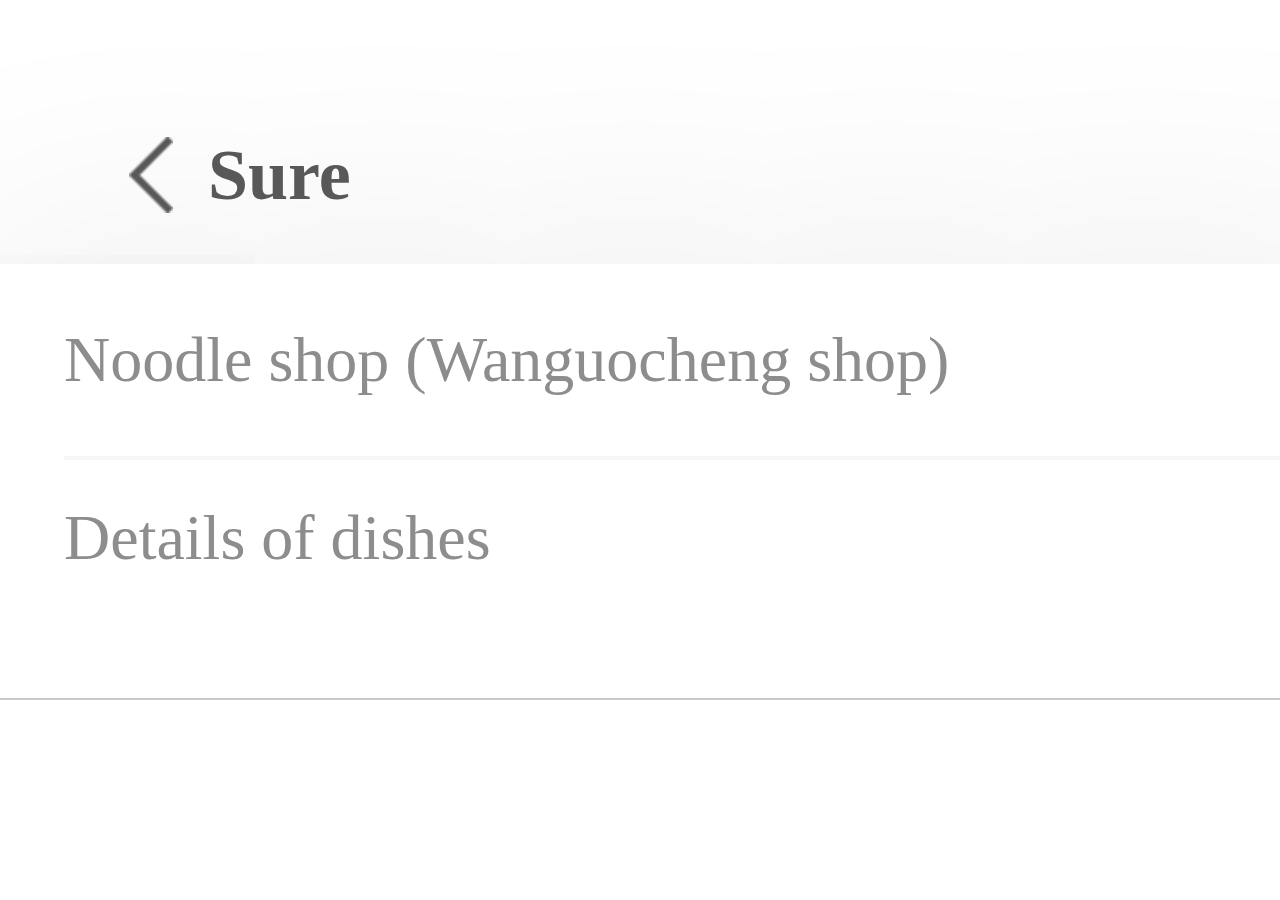
<file: html/car.html>
<!DOCTYPE html>
<html lang="en">
<head>
    <meta charset="UTF-8">
    <title>Title</title>
    <link rel="stylesheet" href="../css/car.css">
    <script src="../tool/js/jquery.min.js" language="JavaScript"></script>
    <script src="../tool/js/language.js" ></script>
    <script src="../tool/js/jquery.i18n.properties-min.js"></script>
    <script src="../tool/js/rem.js"></script>
    <script src="../tool/js/test.js"></script>
</head>
<body>
<div class="top">
    <div class='title'>
        <div class="iconfont icon-jiantou" onclick='toCategory()'></div>
        <span class="i18n" name="Confirmation of order">确认订单</span>
    </div>
</div>

<div class="center">
    <div class="name i18n" name="shop">面馆（万国城店）</div>
    <!--<div class='mode'>-->
        <!--<span class="i18n" name="Dining mode">就餐方式</span>-->
        <!--<div class='mode-point'>-->
            <!--<div class='checkbox' onclick="checkedBox('1')">-->
                <!--<div class="checkbox-small  active1"></div>-->
            <!--</div> <span class="i18n" name="tang food">食堂</span>-->
            <!--<div class='checkbox' onclick="checkedBox('2')">-->
                <!--<div class="checkbox-small active2" ></div>-->
            <!--</div> <span class="i18n" name="take-out food">外卖</span>-->
        <!--</div>-->
    <!--</div>-->
    <div class='details'>
        <div class="details-name i18n" name="Details of dishes">菜品详情</div>

    </div>

    <a class='remarks' href="remark.html" style="text-decoration: none;">

    </a>

</div>
<div class="bottom">
</div>
</body>
<script src="../tool/js/car.js"></script>
</html>
</file>
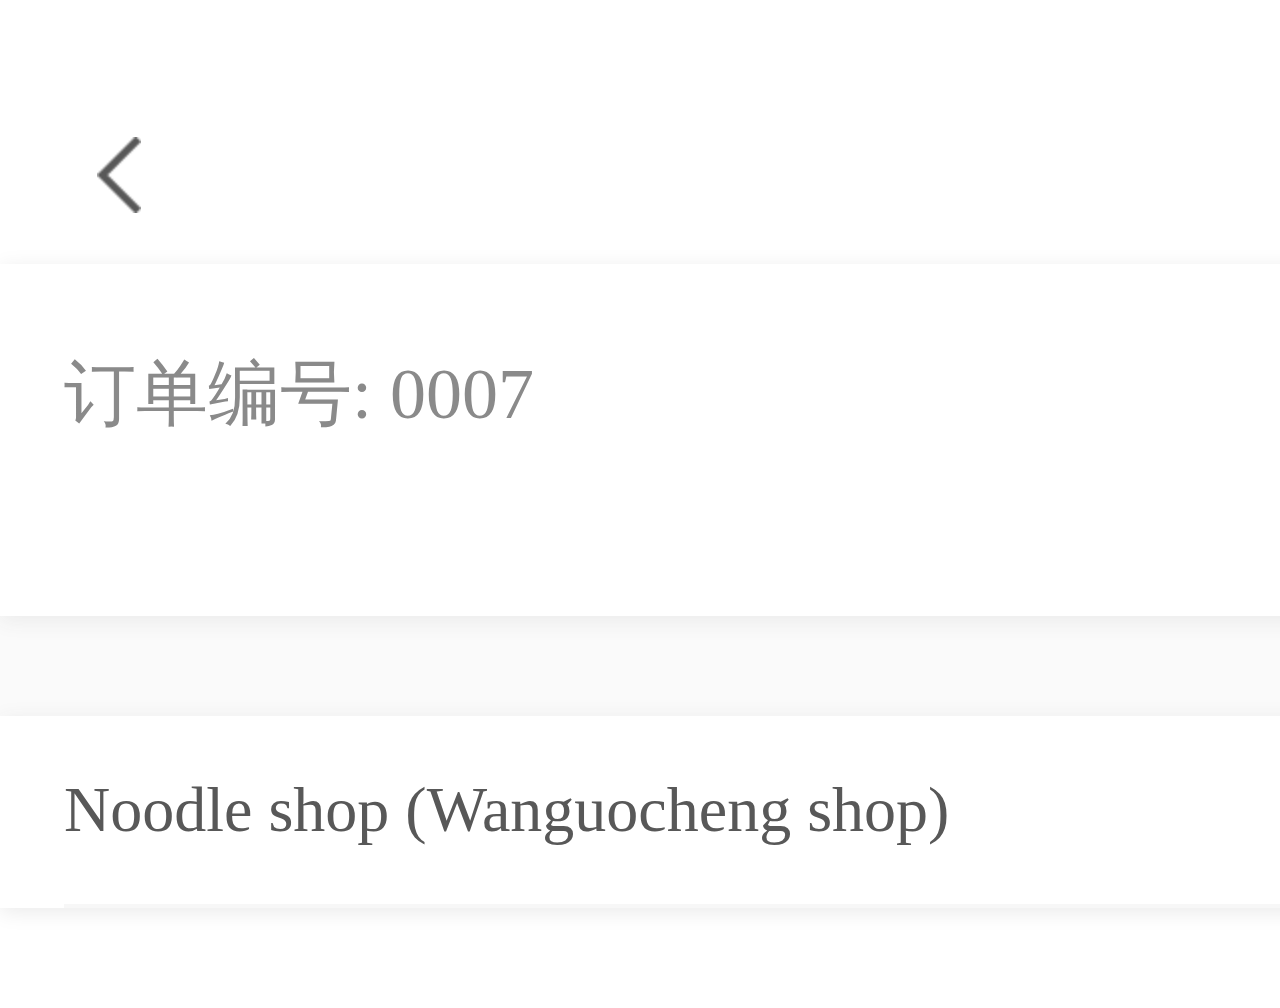
<file: html/information.html>
<!DOCTYPE html>
<html lang="en">
<head>
    <meta charset="UTF-8">
    <title>Title</title>
    <link rel="stylesheet" href="../css/information.css">
    <script src="../tool/js/jquery.min.js" language="JavaScript"></script>
    <script src="../tool/js/language.js" ></script>
    <script src="../tool/js/jquery.i18n.properties-min.js"></script>
    <script src="../tool/js/rem.js"></script>
    <script src="../tool/js/test.js"></script>
</head>
<body>
<div class="top">
    <div class='title'>
        <div class="iconfont icon-jiantou" onclick="toCategory()"></div>
    </div>
</div>
<div class='body'>
        <div class='payshow' style="display: none">
            <div class='icon'>
                <div class='iconfont icon-right-1'></div>
                <div>支付成功</div>
            </div>
            <div class='word'>商家可在畅支付App中查看此订单</div>
        </div>
        <div class='payshow fail' style="display: none">
            <div class='icons'>
                <div class='iconfont icon-guanbi'></div>
                <div>支付失败</div>
            </div>
        </div>
    <div class='payshow' >

    </div>
    <div class='boxorder'>

    </div>
    <div class='consumption'>

    </div>
</div>
</body>
<script src="../tool/js/information.js"></script>
</html>
</file>
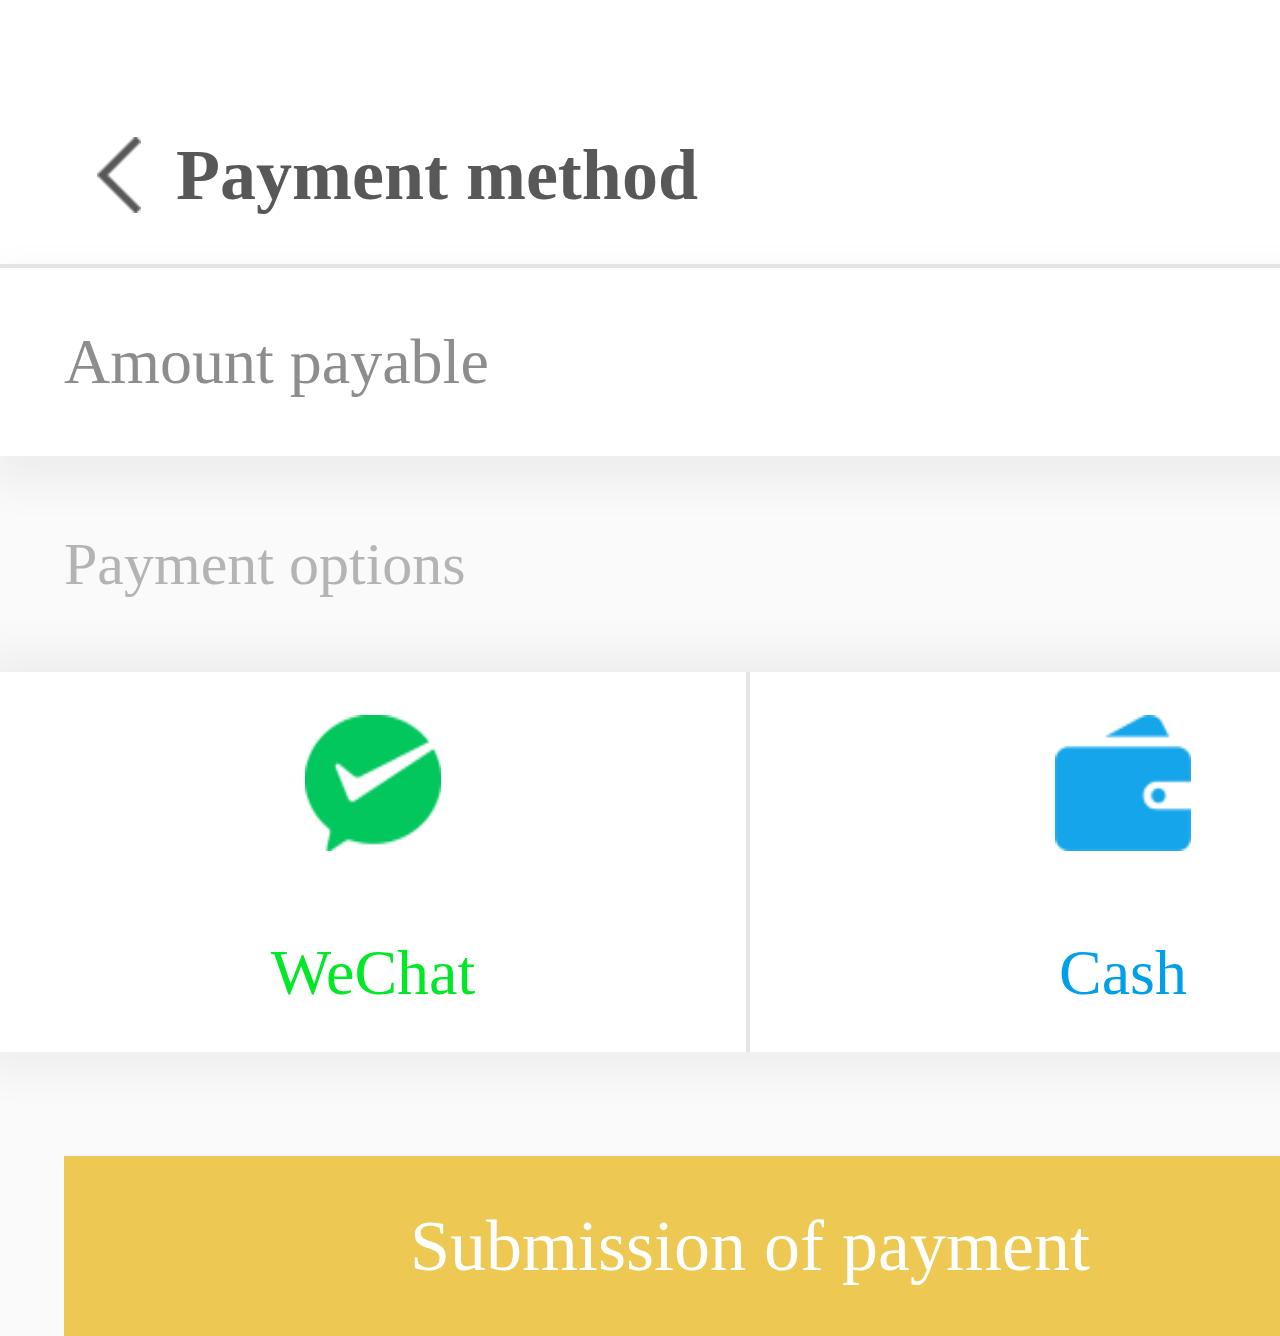
<file: html/payment.html>
<!DOCTYPE html>
<html lang="en">
<head>
    <meta charset="UTF-8">
    <title>Title</title>
    <link rel="stylesheet" href="../css/payment.css">
    <script src="../tool/js/jquery.min.js" language="JavaScript"></script>
    <script src="../tool/js/language.js"></script>
    <script src="../tool/js/jquery.i18n.properties-min.js"></script>
    <script src="../tool/js/rem.js"></script>
    <script src="../tool/js/test.js"></script>
</head>
<body>
<div class="top">
    <div class='title'>
        <div class="iconfont icon-jiantou" onclick='toBackCar()'></div>
        <div class="i18n" name="Payment method">支付方式</div>
    </div>
</div>
<div class='body'>
    <div class='paymentnumber'>
        <div class='box i18n' name="Amount payable">应付金额</div>
        <div class='box' id="allCount"> <span class="i18n" name="Symbol"></span>

        </div>
    </div>
    <div class='paytitle i18n' name="Payment options">支付方式选择</div>
    <div class="paycategory">
        <div class="payleft " onclick='activeClick(1)'>
            <div class='imageWeixin'></div>
            <div class='iconfont icon-duigou active1 active'></div>
            <div class='payname i18n' name="WeChat">微信</div>
        </div>
        <div class="payright " onclick='activeClick(2)'>
            <div class='imageXianjin'></div>
            <div class='iconfont icon-duigou active2 active'></div>
            <div class='payname i18n' name="cash">现金</div>

        </div>
    </div>
    <div class="button i18n" name="Submission of payment" onclick="payOrder()">提交支付</div>

</body>
<script src="../tool/js/payment.js"></script>
</html>
</file>
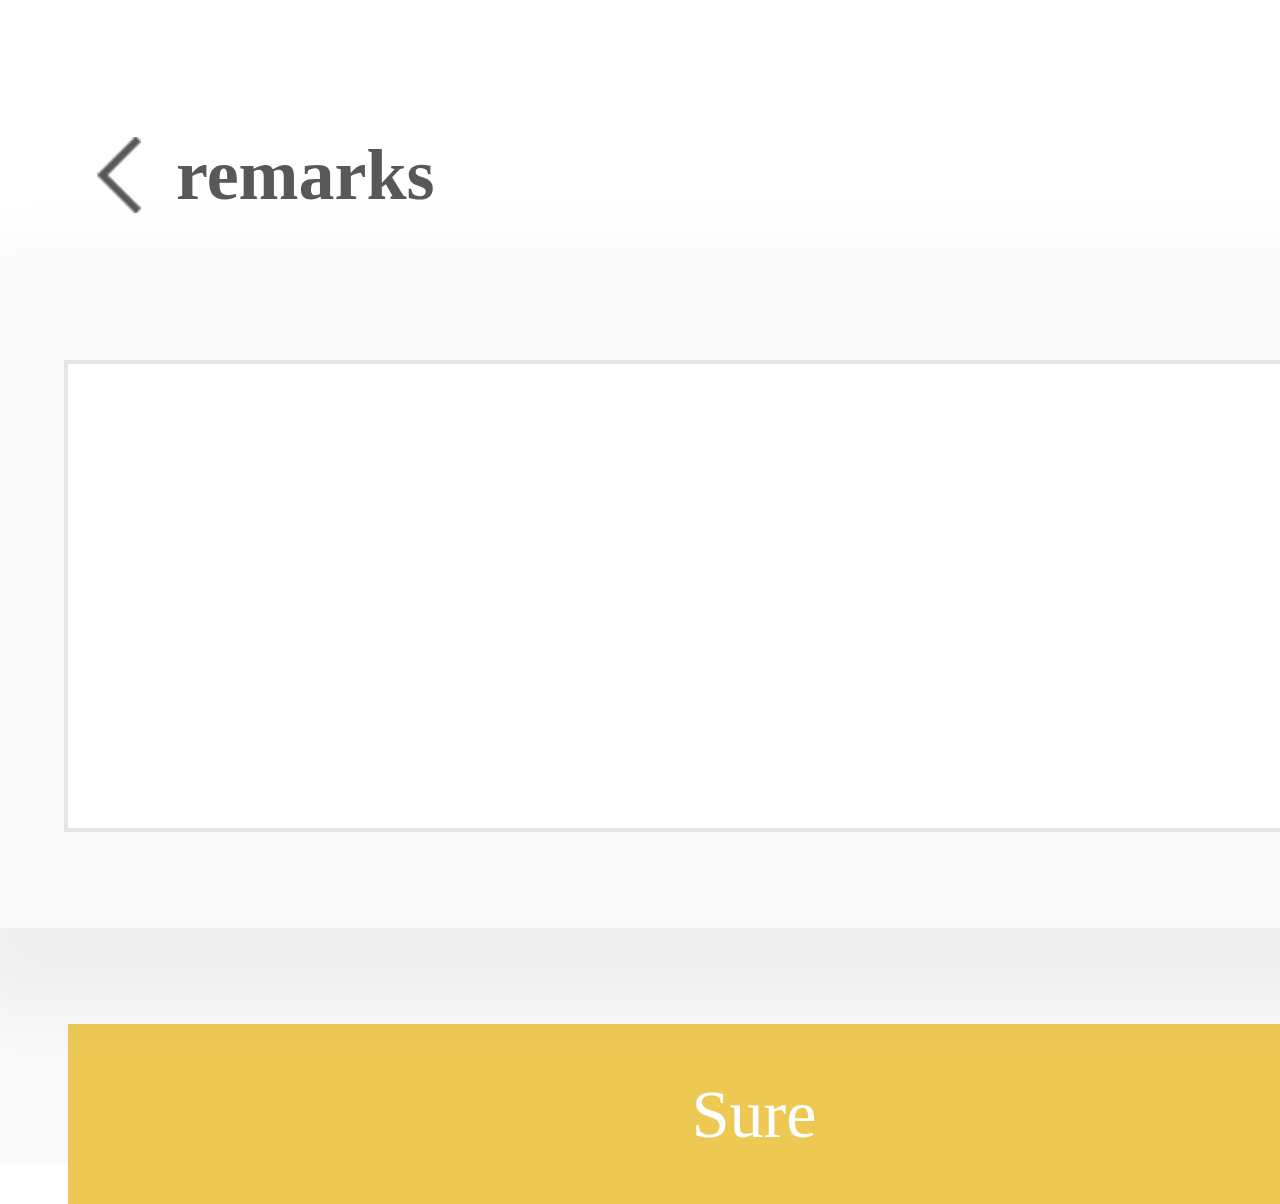
<file: html/remark.html>
<!DOCTYPE html>
<html lang="en">
<head>
    <meta charset="UTF-8">
    <title>Title</title>
    <link rel="stylesheet" href="../css/remark.css">
    <script src="../tool/js/jquery.min.js" language="JavaScript"></script>
    <script src="../tool/js/language.js" ></script>
    <script src="../tool/js/jquery.i18n.properties-min.js"></script>
    <script src="../tool/js/rem.js"></script>
    <script src="../tool/js/test.js"></script>
</head>
<body>
<div class="top">
    <div class='title'>
        <div class="iconfont icon-jiantou" onclick='toCar()'></div> <span class='i18n' name="remarks">备注</span>
    </div>
</div>
<div class='body'>
    <div class='content'>
    <textarea class="box i18-input" selectattr="placeholder" selectname="Please enter your other requirements" id="input"  onchange="remarkwords()"  maxlength='50'>
    </textarea>
    </div>
    <div class='button i18n' name="sure" onclick='information()'>确定</div>
</div>
</body>
<script src="../tool/js/remark.js"></script>
</html>
</file>
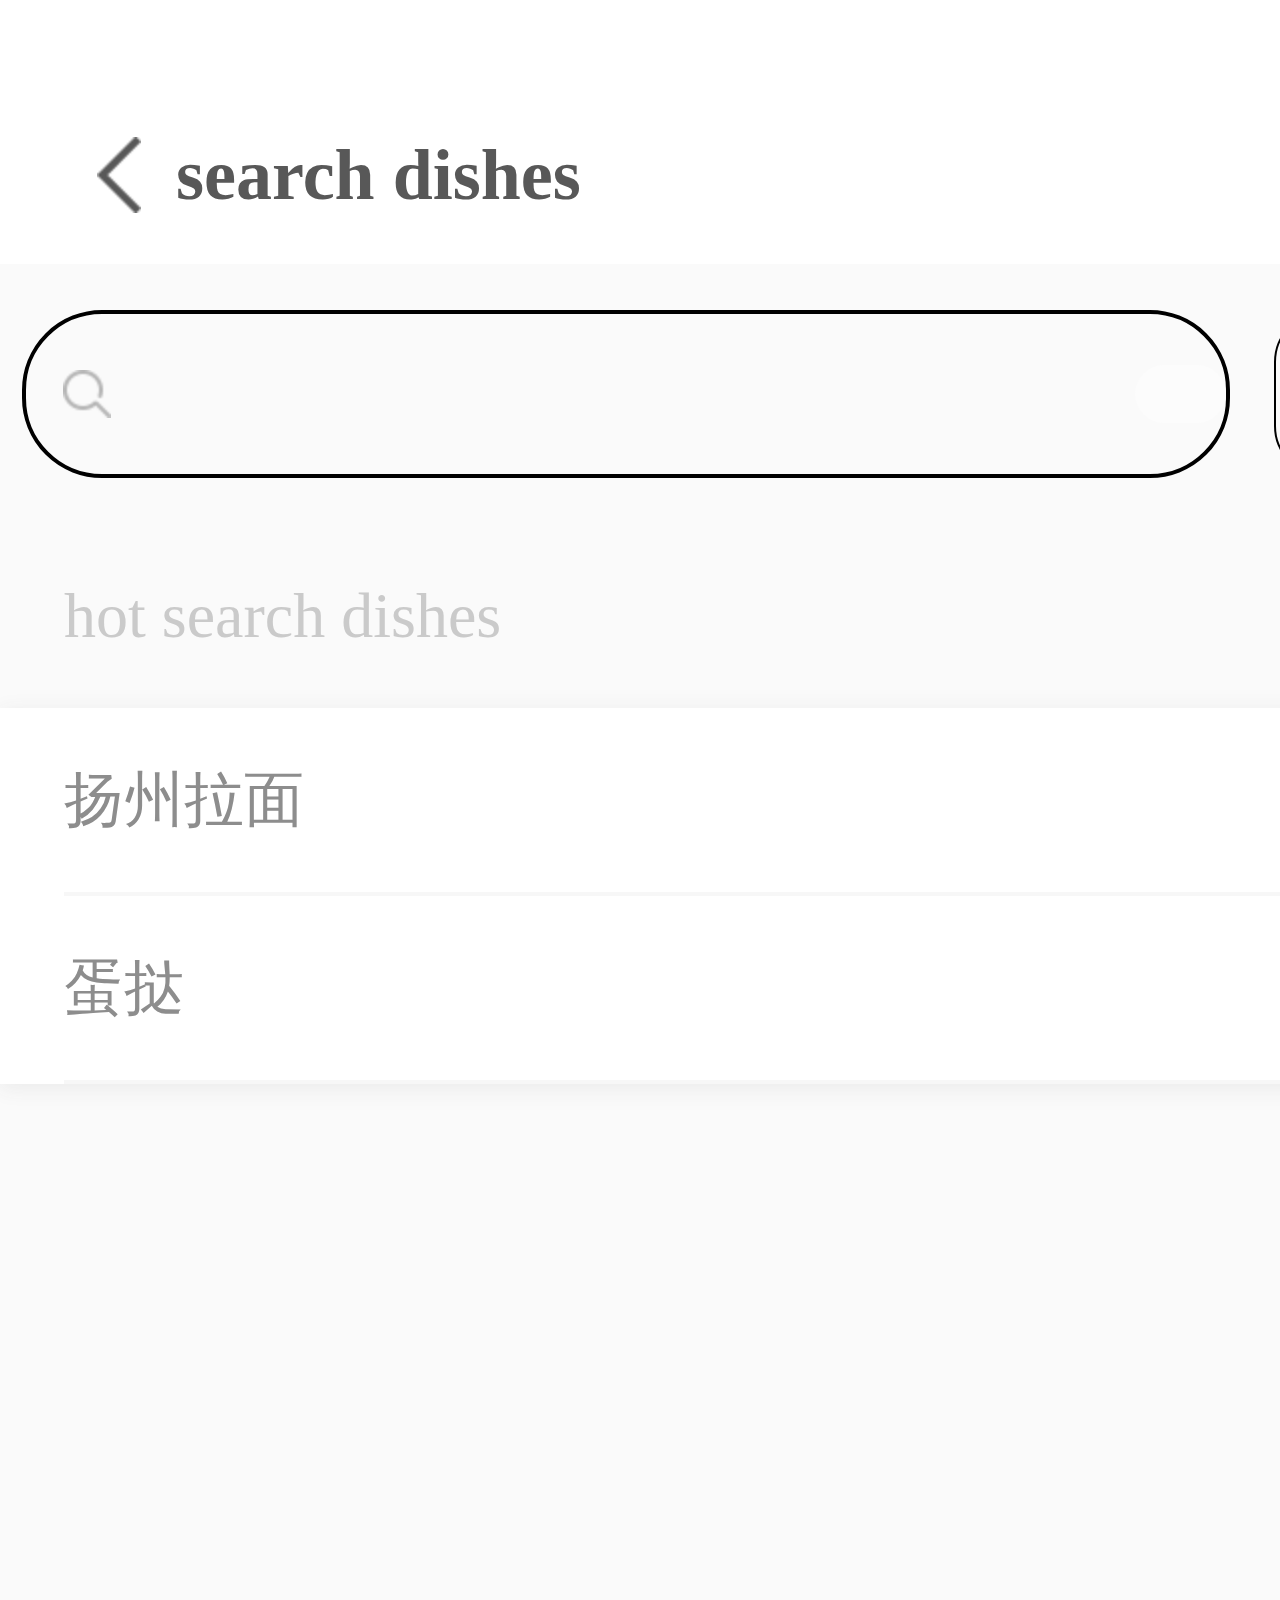
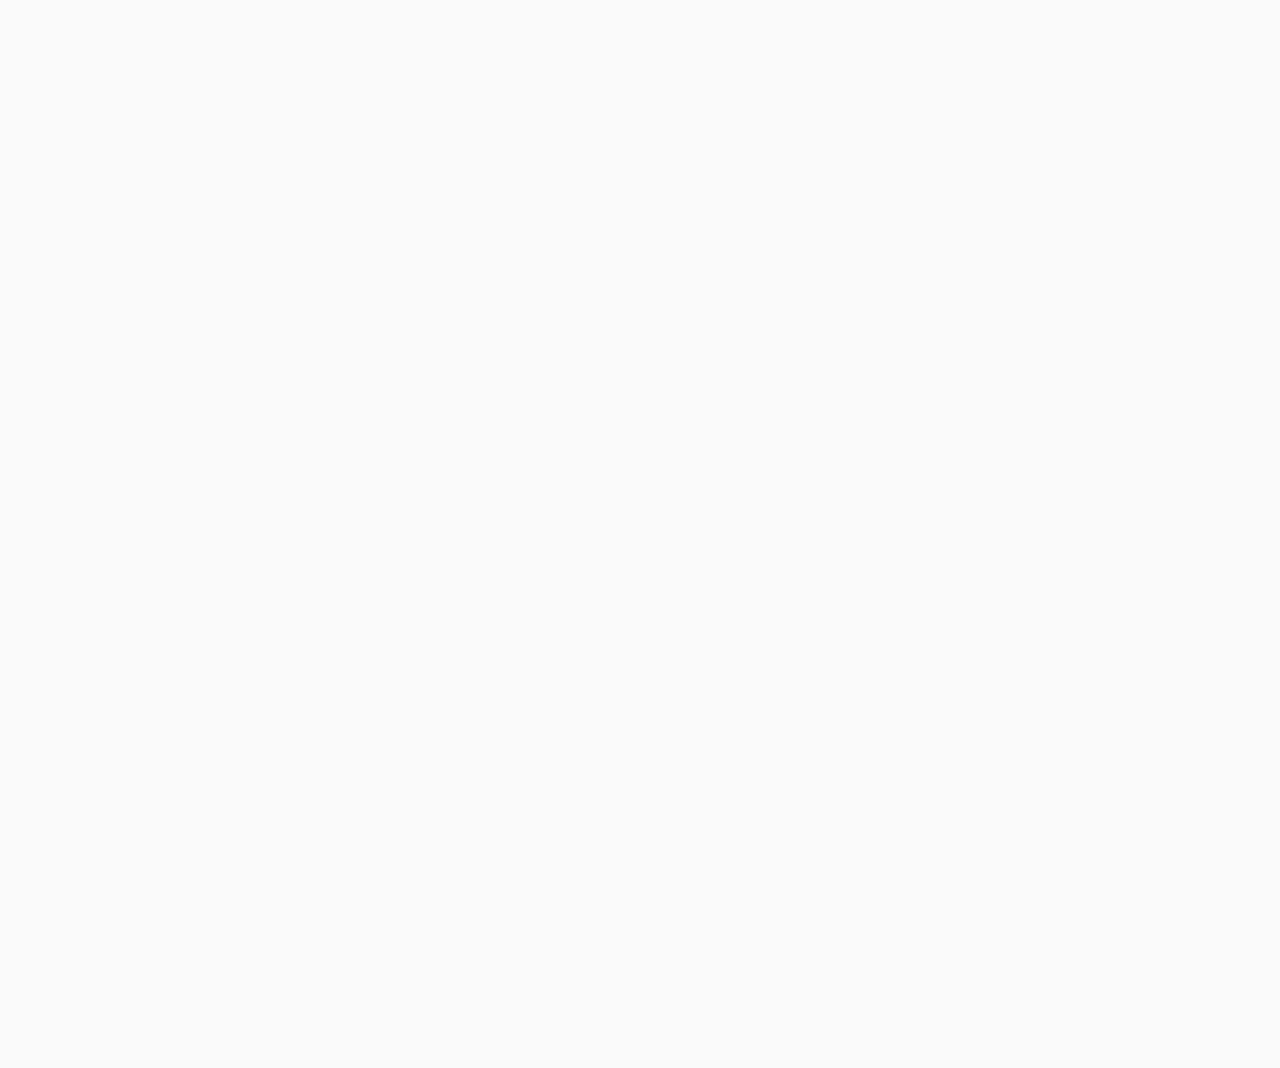
<file: html/search.html>
<!DOCTYPE html>
<html lang="en">
<head>
    <meta charset="UTF-8">
    <title>Title</title>
    <link rel="stylesheet" href="../css/search.css">
    <script src="../tool/js/jquery.min.js" language="JavaScript"></script>
    <script src="../tool/js/language.js" ></script>
    <script src="../tool/js/jquery.i18n.properties-min.js"></script>
    <script src="../tool/js/rem.js"></script>
    <script src="../tool/js/test.js"></script>
</head>
<body>
<div class="top">
    <div class='title'>
        <div class="iconfont icon-jiantou" onclick='toCategory()'></div> <span class="i18n" name="search dishes">菜品搜索</span>
    </div>
</div>
<div class="body">
    <div class='search'>
        <div class='box'>
            <div class='iconfont icon-sousuo'></div>
            <input type="text" class='input' onchange="searchwords()" >
            <div class='iconfont icon-guanbi' style="background: #FCFCFC;"></div>
        </div>
        <div class="button i18n" name="search" onclick='searchAll()'>搜索</div>
    </div>
    
    <div class='heat  i18n' name="hot search dishes">热搜菜品推荐
    </div>
    <div class='list'>
        <div class="li">扬州拉面</div>
        <div class="li">蛋挞</div>
    </div>
    <div class="noresult" style="display: none">
        <div class='noresult-image'></div>
        <div class='inforam i18n' name="No dishes were found" >没有找到你要的菜品</div>
    </div>
</div>
</body>
<script src="../tool/js/search.js"></script>
</html>
</file>
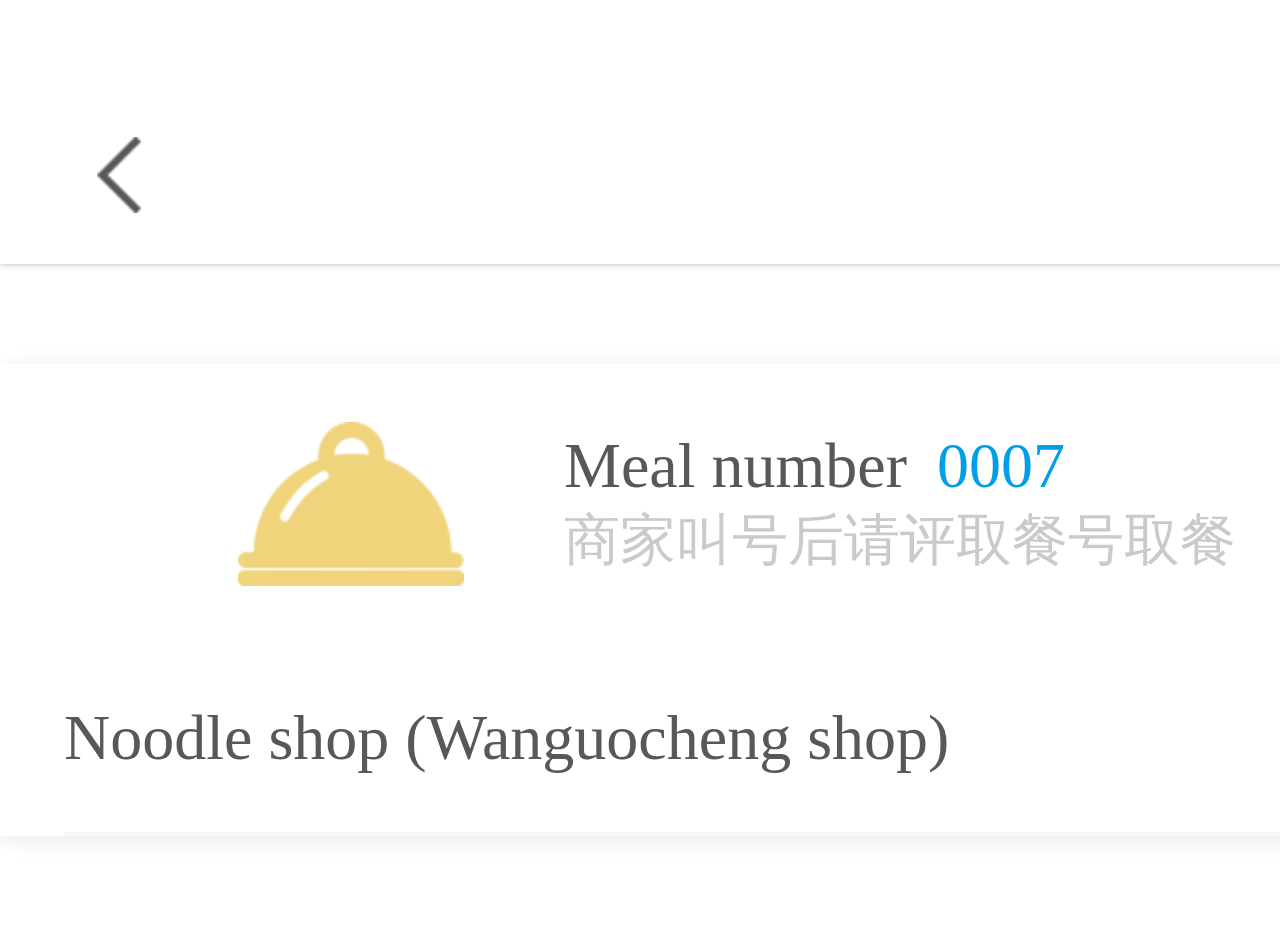
<file: html/underLine.html>
<!DOCTYPE html>
<html lang="en">
<head>
    <meta charset="UTF-8">
    <title>Title</title>
    <link rel="stylesheet" href="../css/underLine.css">
    <script src="../tool/js/jquery.min.js" language="JavaScript"></script>
    <script src="../tool/js/language.js" ></script>
    <script src="../tool/js/jquery.i18n.properties-min.js"></script>
    <script src="../tool/js/rem.js"></script>
    <script src="../tool/js/test.js"></script>
</head>
<body>
<div class="top">
    <div class='title'>
        <div class="iconfont icon-jiantou" onclick="toCategory()"></div>
    </div>
</div>
<div class='body'>
    <div class='boxorder'>

    </div>
    <div class='consumption'>

    </div>
</div>
</body>
<script src="../tool/js/underLine.js"></script>
</html>
</file>
<file: css/car.css>
*{
    margin: 0;
    padding: 0;
    list-style: none;
}
.top {
    width: 0;
    height: 2.64rem;
    background:rgba(255,255,255,1);
    box-shadow:0 0 0.06rem 0 rgba(0, 0, 0, 0.3);
}
.icon-jiantou{
    color: #585858;
    width: 0.44rem;
    height: 0.76rem;
    padding-left: 0.7rem;
    background:  url("../img/back.png") no-repeat center center;
    background-size:0.44rem 0.76rem;
}
.title{
    display: flex;
    align-items: center;
    width:9rem;
    height:0.7rem;
    font-size:0.72rem;
    font-family:PingFang-SC-Bold;
    font-weight:bold;
    color:rgba(88,88,88,1);
    padding-left:0.62rem;
    padding-top: 1.4rem;
}

.center {
    box-shadow: 0 0.4rem 8.16rem 0.4rem rgba(0, 0, 0, 0.1);
    width: 15rem;
    padding-left: 0.64rem;
    background: #fff;
}

.name {
    width: 13.72rem;
    height: 1.92rem;
    border-bottom: 0.04rem solid #f7f7f7;
    line-height: 1.92rem;
    font-family: PingFang-SC-Medium;
    font-size: 0.64rem;
    color: #8d8d8d;
}

.mode {
    width: 13.72rem;
    height: 1.88rem;
    display: flex;
    justify-content: space-between;
    line-height: 1.88rem;
    font-family: PingFang-SC-Medium;
    font-size: 0.6rem;
    color: #8d8d8d;
    border-bottom: 0.04rem solid #f7f7f7;
}

.mode-point {
    width: 7.96rem;
    display: flex;
    align-items: center;
    justify-content: space-between;
}

.checkbox {
    width: 0.48rem;
    height: 0.48rem;
    border-radius: 50%;
    border: 0.04rem solid#edc954;
    display: flex;
    align-items: center;
    justify-content: center;
}

.checkbox-small.active {
    width: 0.24rem;
    height: 0.24rem;
    border-radius: 50%;
    background: #edc954;
}

.details {
    width: 13.72rem;
}

.details-name {
    height: 1.56rem;
    font-family: PingFang-SC-Medium;
    font-size: 0.64rem;
    line-height: 1.56rem;
    color: #8d8d8d;
}

.box {
    box-sizing: border-box;
    display: flex;
    justify-content: space-between;
    padding-top: 0.68rem;
    height: 3.28rem;
    width: 13.72rem;
    border-bottom: 0.04rem solid #f7f7f7;
}

.image {
    width: 2rem;
    height: 1.96rem;
}

.image img {
    width: 100%;
    height: 100%;
}

.words {
    width: 10.6rem;
    height: 0.96rem;
    display: flex;
    align-items: left;
    flex-direction: column;
    justify-content: space-between;
}

.span {
    margin-left: 0.6rem;
    font-size: 0.6rem;
    font-family: PingFang-SC-Medium;
    color: #585858;
}

.num {
    display: flex;
    align-items: center;
    width: 0.56rem;
    font-family: PingFang-SC-Medium;
    font-size: 0.28rem;
    color: #cacaca;
    margin-top: 0.88rem;
    margin-left: 0.68rem;
}

.count {
    font-family: SanFranciscoDisplay-Regular;
    font-size: 0.44rem;
    color: #cacaca;
    margin-left: 0.12rem;
}

.price {
    width: 1.14rem;
    height: 1.96rem;
    font-family: PingFang-SC-Medium;
    font-size: 0.5rem;
    color: #8d8d8d;
    display: flex;
    align-items: center;
    justify-content: center;
}

.price-num {
    font-size: 0.6rem;
}

.remarks {
    width: 13.72rem;
    min-height: 1.88rem;
    display: flex;
    align-items: center;
    justify-content: space-between;
}

.remarks-left {
    width: 6.68rem;
    display: flex;
    align-items: center;
    font-family: PingFang-SC-Medium;
    font-size: 0.64rem;
    color: #8d8d8d;
}

.remarks-right {
    font-size: 0.48rem;
    font-family: PingFang-SC-Medium;
    font-weight: 500;
    color: rgba(141, 141, 141, 1);
}

.input {
    width: 6rem;
}

.iconfont {
    font-size: 0.46rem;
    color: #c9c9c9;
    margin-left: 0.32rem;
}

.bottom {
    position: fixed;
    left: 0;
    bottom: 0;
    width: 100%;
    height: 2rem;
    background: #ffffff;
    display: flex;
    justify-content: space-between;
    border-top:0.02rem solid #c9c9c9 ;
}

.bottomleft {
    display: flex;
    align-items: center;
}

.bottom-span {
    padding-left: 0.64rem;
    font-size: 0.6rem;
    color: #585858;
}

.bottom-money {
    padding-left: 0.36rem;
    font-family: PingFang-SC-Bold;
    font-weight: Bold;
    color: #ff3e4d;
    font-size: 0.6rem;
}

.bottom-num {
    padding-left: 0.2rem;
    font-family: PingFang-SC-Bold;
    font-weight: Bold;
    color: #ff3e4d;
    font-size: 0.78rem;
}

.bottom-notes {
    font-family: PingFang-SC-Medium;
    font-size: 0.44rem;
    color: #cacaca;
}

.button {
    width: 4.04rem;
    height: 2rem;
    text-align: center;
    line-height: 2rem;
    background: #edc954;
    font-size: 0.72rem;
    color: #fff;
}
</file>
<file: css/information.css>
*{
    margin: 0;
    padding: 0;
    list-style: none;
}
.body{
    width: 15rem;
    background: #fafafa;
}

.top {
    width: 15rem;
    height: 2.64rem;
    background:rgba(255,255,255,1);
    box-shadow:0 0 0.06rem 0 rgba(0, 0, 0, 0.3);
}
.icon-jiantou{
    color: #585858;
    width: 0.44rem;
    height: 0.76rem;
    padding-left: 0.7rem;
    background:  url("../img/back.png") no-repeat center center;
    background-size:0.44rem 0.76rem;
}
.title{
    display: flex;
    align-items: center;
    width:9rem;
    height:0.7rem;
    font-size:0.72rem;
    font-family:PingFang-SC-Bold;
    font-weight:bold;
    color:rgba(88,88,88,1);
    padding-left:0.62rem;
    padding-top: 1.4rem;
}
.payshow.show{
    width: 15rem;
    height: 2.64rem;
    display: flex;
    align-items: center;
    background: #FFFFFF;
    padding: 0 0.64rem;
    box-sizing: border-box;
    box-shadow: 0  0.04rem 0.2rem #EAEAEA;
}
.icons{
    font-family: PingFang-SC-Bold;
    font-size: 0.72rem;
    color: #8A8A8A;
    line-height: 1rem;
    display: flex;
    align-items: center;
}
.icon-guanbi{
    width: 1rem;
    height: 1rem;
    margin-right:1rem;
    background: url("../img/quxiao.png") no-repeat center center;
    background-size: 1rem 1rem;
}
.payshow{
    width: 15rem;
    height: 3.52rem;
    background: #FFFFFF;
    padding: 0 0.64rem;
    box-sizing: border-box;
    box-shadow: 0  0.04rem 0.2rem #EAEAEA;
}
.payshow.fail{
    width: 100%;
    height: 2.64rem;
    background: #FFFFFF;
    padding: 0 0.64rem;
    display: flex;
    align-items: center;
    box-sizing: border-box;
    box-shadow: 0  0.04rem 0.2rem #EAEAEA;
}
.icon{
    padding-top:0.8rem;
    font-family: PingFang-SC-Bold;
    font-size: 0.72rem;
    color: #8A8A8A;
    line-height: 1rem;
    display: flex;
    align-items: center;
}
.icon-right-1{
    width: 1rem;
    height: 1rem;
    margin-right:1rem;
    background: url("../img/quxiao.png") no-repeat center center;
    background-size: 1rem 1rem;
}
.word{
    width: 100%;
    padding-left: 2rem;
    font-size: 0.56rem;
    color: #CACACA;
}


/* 支付信息 */
.boxorder{
    margin-top: 1rem;
    width: 100%;
    background: #FFFFFF;
    box-shadow: 0  0.04rem 0.2rem #EAEAEA;
    padding:0 0.64rem;
    box-sizing: border-box;
}
.shopname{
    width: 100%;
    height: 1.88rem;
    font-size: 0.64rem;
    line-height: 1.88rem;
    color:#585858;
    border-bottom:0.04rem solid #F7F7F7;
}
.orderinformation{
    width: 100%;
    height: 1.44rem;
    font-size: 0.6rem;
    color: #585858;
    display: flex;
    justify-content: space-between;
    align-items: center;
}
.name{
    width: 4rem;
}
.share{
    font-size: 0.6rem;
    color: #CACACA;
}
.price{
    font-size: 0.52rem;
    color: #CACACA;
}
.count{
    width: 100%;
    height: 1.88rem;
    font-size: 0.6rem;
    color: #585858;
    display: flex;
    align-items: center;
    justify-content: space-between;
    border-bottom:0.04rem solid #F7F7F7;
    border-top: 0.04rem solid #F7F7F7;
}
.num{
    font-size: 0.52rem;
    color: #CACACA;
}
.paycount{
    width: 100%;
    height: 1.88rem;
    font-size: 0.6rem;
    color: #585858;
    display: flex;
    align-items: center;
    justify-content: space-between;
}

/* 支付号码信息 */
.consumption{
    margin-top: 1rem;
    width: 100%;
    background: #FFFFFF;
    box-shadow: 0  0.04rem 0.2rem #EAEAEA;
    padding:0 0.64rem;
    box-sizing: border-box;

}
.table{
    width: 100%;
    height: 1.88rem;
    font-size: 0.6rem;
    color: #585858;
    display: flex;
    align-items: center;
    justify-content: space-between;
    border-bottom:0.04rem solid #F7F7F7;
}
.payway{
    width: 100%;
    height: 1.88rem;
    font-size: 0.6rem;
    color: #585858;
    display: flex;
    align-items: center;
    justify-content: space-between;
    border-bottom:0.04rem solid #F7F7F7;
}
.time{
    width: 100%;
    height: 1.88rem;
    font-size: 0.6rem;
    color: #585858;
    display: flex;
    align-items: center;
    justify-content: space-between;
    border-bottom:0.04rem solid #F7F7F7;
}
.ordernumber{
    width: 100%;
    height: 1.88rem;
    font-size: 0.6rem;
    color: #585858;
    display: flex;
    align-items: center;
    justify-content: space-between;
}
</file>
<file: css/payment.css>
*{
    margin: 0;
    padding: 0;
    list-style: none;
}
.top {
    width: 15rem;
    height: 2.64rem;
    background:rgba(255,255,255,1);
    box-shadow:0 0 0.06rem 0 rgba(0, 0, 0, 0.3);
}
.icon-jiantou{
    color: #585858;
    width: 0.44rem;
    height: 0.76rem;
    padding-left: 0.7rem;
    background:  url("../img/back.png") no-repeat center center;
    background-size:0.44rem 0.76rem;
}
.title{
    display: flex;
    align-items: center;
    width:9rem;
    height:0.7rem;
    font-size:0.72rem;
    font-family:PingFang-SC-Bold;
    font-weight:bold;
    color:rgba(88,88,88,1);
    padding-left:0.62rem;
    padding-top: 1.4rem;
}
.body {
    width: 15rem;
    height: 100%;
    background: #fafafa;
}
.paymentnumber {
    box-sizing: border-box;
    padding: 0 0.64rem;
    display: flex;
    width: 100%;
    height: 1.92rem;
    align-items: center;
    background: #ffffff;
    border-top:0.04rem solid#E5E5E5;
    justify-content: space-between;
    box-shadow: 0 0.2rem 0.4rem 0.1rem rgba(0, 0, 0, 0.05);
}

.box {
    font-size: 0.64rem;
    color: #8d8d8d;
    display: flex;
}

.paytitle {
    box-sizing: border-box;
    width: 100%;
    height: 2.16rem;
    font-size: 0.6rem;
    color: #b4b4b4;
    line-height: 2.16rem;
    padding-left: 0.64rem;
}

.paycategory {
    width: 100%;
    height: 3.8rem;
    background: #ffffff;
    display: flex;
    box-shadow: 0 0 0.4rem 0.2rem rgba(0, 0, 0, 0.05);
}

.payleft {
    position: relative;
    width: 7.48rem;
    height: 100%;
    display: flex;
    border-right: 0.04rem solid #E5E5E5;
    flex-direction: column;
    align-items: center;
    justify-content: space-around;
}
.payleft.active {
    position: relative;
    width: 7.48rem;
    height: 100%;
    display: flex;
    border: 0.04rem solid#019fe8;
    flex-direction: column;
    align-items: center;
    justify-content: space-around;
}

.payright {
    position: relative;
    width: 7.48rem;
    height: 100%;
    display: flex;
    color:#01e827;
    flex-direction: column;
    align-items: center;
    justify-content: space-around;
    border-right: 0.04rem solid #E5E5E5;
}
.payright.active{
    position: relative;
    width: 7.48rem;
    height: 100%;
    display: flex;
    color:#01e827;
    flex-direction: column;
    align-items: center;
    justify-content: space-around;
    border: 0.04rem solid#019fe8;
}

.imageWeixin {
    width: 1.36rem;
    height: 1.36rem;
    background:  url("../img/weixin.png") no-repeat center center;
    background-size:1.36rem 1.36rem;
}
.imageXianjin {
    width: 1.36rem;
    height: 1.36rem;
    background:  url("../img/xianjin.png") no-repeat center center;
    background-size:1.36rem 1.36rem;
}
.iconfont.icon-duigou{
   width: 1.54rem;
    height: 1.54rem;
    position: absolute;
    top: 0;
    right: 0;
    background:  url("../img/duigou.png") no-repeat center center;
    background-size:1.54rem 1.54rem;
}
.icon-duigou.active{
    display: none;
}
.payleft .payname {
    font-size: 0.64rem;
    color:#01e827;
}
.payright .payname {
    font-size: 0.64rem;
    color: #019fe8;
}
.last{
    width: 100%;
    height: 1.92rem;
    background: #ffffff;
    padding-left:0.64rem;
    display: flex;
    box-shadow: 0 0 0.4rem 0.2rem rgba(0, 0, 0, 0.05);
}
.lastleft{
    padding-left:0.64rem;
    height: 100%;
    line-height: 1.92rem;
    font-size: 0.68rem;
    color: #8D8D8D;
}
.iconfont.icon-wallet{
    width: 0.84rem;
    height: 100%;
    font-size: 1.36rem;
    color: #019fe8;
}
.button {
    margin-top: 1.04rem;
    margin-left:0.64rem;
    width: 13.72rem;
    height: 1.8rem;
    text-align: center;
    line-height: 1.8rem;
    background: #edc954;
    font-size: 0.72rem;
    color: #fff;
}
</file>
<file: css/remark.css>
*{
    margin: 0;
    padding: 0;
    list-style: none;
}
.top {
    width: 15rem;
    height: 2.64rem;
    background:rgba(255,255,255,1);
    box-shadow:0 0 0.06rem 0 rgba(0, 0, 0, 0.3);
}
.icon-jiantou{
    color: #585858;
    width: 0.44rem;
    height: 0.76rem;
    padding-left: 0.7rem;
    background:  url("../img/back.png") no-repeat center center;
    background-size:0.44rem 0.76rem;
}
.title{
    display: flex;
    align-items: center;
    width:9rem;
    height:0.7rem;
    font-size:0.72rem;
    font-family:PingFang-SC-Bold;
    font-weight:bold;
    color:rgba(88,88,88,1);
    padding-left:0.62rem;
    padding-top: 1.4rem;
}
.content {
    position: relative;
    width: 15rem;
    height: 6.64rem;
    display: flex;
    align-items: center;
    justify-content: center;
    box-shadow: 0 0.4rem 0.8rem 0.4rem rgba(0, 0, 0, 0.05);

}

.box {
    box-sizing: border-box;
    padding: 0.52rem;
    font-size: 0.56rem;
    font-family: PingFang-SC-Medium;
    color: rgba(202, 202, 202, 1);
    border: 0.04rem solid#E5E5E5;
    width: 13.72rem;
    height: 4.72rem;
    outline: none;
}

.count {
    position: absolute;
    top: 4.74rem;
    left: 12.86rem;
    font-size: 0.48rem;
    color: #e5e5e5;
}

.body {
    width: 15rem;
    height: 100vh;
    background: #fafafa;
}

.button {
    margin-top: 0.96rem;
    margin-left: 0.68rem;
    width: 13.72rem;
    height: 1.8rem;
    font-size: 0.68rem;
    line-height: 1.8rem;
    background: #edc954;
    color: #fff;
    text-align: center;
}
</file>
<file: css/search.css>
*{
    margin: 0;
    padding: 0;
    list-style: none;
}
.top {
    width: 15rem;
    height: 2.64rem;
    background:rgba(255,255,255,1);
    box-shadow:0 0 0.06rem 0 rgba(0, 0, 0, 0.3);
}
.icon-jiantou{
    color: #585858;
    width: 0.44rem;
    height: 0.76rem;
    background:  url("../img/back.png") no-repeat center center;
    padding-left: 0.7rem;
    background-size:0.44rem 0.76rem;
}
.title{
    display: flex;
    align-items: center;
    width:9rem;
    height:0.7rem;
    font-size:0.72rem;
    font-family:PingFang-SC-Bold;
    font-weight:bold;
    color:rgba(88,88,88,1);
    padding-left:0.62rem;
    padding-top: 1.4rem;
}

.body {
    width: 15rem;
    height: 24.04rem;
    background: #fafafa;
}

.search {
    width: 100%;
    height: 2.6rem;
    display: flex;
    align-items: center;
    justify-content: space-around;
}

.box {
    width: 12rem;
    height: 1.6rem;
    border-radius: 0.8rem;
    display: flex;
    border: 0.04rem solid#000000;
    align-items: center;
    justify-content: space-around;
}
.button{
    width: 2rem;
    height: 1.6rem;
    font-size: 0.4rem;
    outline: none;
    border-radius: 0.5rem;
    border: 0.02rem solid#000;
    display: flex;
    align-items: center;
    justify-content: center;
}
.input {
    width: 11.2rem;
    height: 100%;
    font-size: 0.48rem;
    color: #8d8d8d;
    line-height: 1.6rem;
    border: 0;
    outline: none;
    background: #fafafa;
}

.icon-sousuo {
    width: 0.48rem;
    height: 0.48rem;
    padding: 0 0.4rem;
    font-size: 0.96rem;
    text-align: center;
    background: url(../img/search.png) no-repeat center center;
    background-size: 0.48rem 0.48rem;
}

.icon-guanbi {
    width: 0.58rem;
    height: 0.58rem;
    padding-right:0.4rem;
    background: url("../img/close.png") no-repeat center center;
    background-size:0.58rem 0.58rem;
    border-radius: 0.8rem;
}
.heat{
    box-sizing: border-box;
    width: 100%;
    height: 1.84rem;
    font-size: 0.64rem;
    color: #CACACA;
    padding-left: 0.64rem;
    line-height: 1.84rem;
}
.list {
    box-sizing: border-box;
    width: 100%;
    background: #fff;
    padding-left: 0.64rem;
    box-shadow: 0 0.04rem 0.2rem #eaeaea;
}
.li {
    width: 13.72rem;
    height: 1.84rem;
    font-size: 0.6rem;
    color: #8d8d8d;
    line-height: 1.84rem;
    border-bottom: 0.04rem solid#F7F7F7;
}




.noresult{
    width: 15rem;
    min-height: 8.24rem;
    max-height: 100%;
    display: flex;
    flex-direction: column;
    align-items: center;
    justify-content: space-between;
    /*background: #ffffff;*/
    position: fixed;
    top:9.24rem;
    left:0;
}
.inforam{
    font-size: 0.56rem;
    color: #000000;
}
.noresult-image{
    width: 6rem;
    height: 6rem;
    background: url("../img/noresult.png") no-repeat center center;
    background-size:6rem 6rem;
}
</file>
<file: css/underLine.css>
*{
    margin: 0;
    padding: 0;
    list-style: none;
}
.body{
    width: 15rem;
    background: #fafafa;
}

.top {
    width: 15rem;
    height: 2.64rem;
    background:rgba(255,255,255,1);
    box-shadow:0 0 0.06rem 0 rgba(0, 0, 0, 0.3);
}
.icon-jiantou{
    color: #585858;
    width: 0.44rem;
    height: 0.76rem;
    padding-left: 0.7rem;
    background:  url("../img/back.png") no-repeat center center;
    background-size:0.44rem 0.76rem;
}
.title{
    display: flex;
    align-items: center;
    width:9rem;
    height:0.7rem;
    font-size:0.72rem;
    font-family:PingFang-SC-Bold;
    font-weight:bold;
    color:rgba(88,88,88,1);
    padding-left:0.62rem;
    padding-top: 1.4rem;
}
.payshow.show{
    width: 15rem;
    height: 2.64rem;
    display: flex;
    align-items: center;
    background: #FFFFFF;
    padding: 0 0.64rem;
    box-sizing: border-box;
    box-shadow: 0  0.04rem 0.2rem #EAEAEA;
}
.icons{
    font-family: PingFang-SC-Bold;
    font-size: 0.72rem;
    color: #8A8A8A;
    line-height: 1rem;
    display: flex;
    align-items: center;
}
.icon-guanbi{
    width: 1rem;
    height: 1rem;
    margin-right:1rem;
    background: url("../img/quxiao.png") no-repeat center center;
    background-size: 1rem 1rem;
}
.payshow{
    width: 15rem;
    height: 3.52rem;
    background: #FFFFFF;
    padding: 0 0.64rem;
    box-sizing: border-box;
    box-shadow: 0  0.04rem 0.2rem #EAEAEA;
}
.payshow.fail{
    width: 100%;
    height: 2.64rem;
    background: #FFFFFF;
    padding: 0 0.64rem;
    display: flex;
    align-items: center;
    box-sizing: border-box;
    box-shadow: 0  0.04rem 0.2rem #EAEAEA;
}
.icon{
    padding-top:0.8rem;
    font-family: PingFang-SC-Bold;
    font-size: 0.72rem;
    color: #8A8A8A;
    line-height: 1rem;
    display: flex;
    align-items: center;
}
.icon-right-1{
    width: 1rem;
    height: 1rem;
    margin-right:1rem;
    background: url("../img/quxiao.png") no-repeat center center;
    background-size: 1rem 1rem;
}
 .icon .wait{
    width: 1rem;
    height: 1rem;
    margin-right:1rem;
    background: url("../img/warit.png") no-repeat center center;
    background-size: 1rem 1rem;
}

.word{
    width: 100%;
    box-sizing:border-box;
    padding-left: 2rem;
    font-size: 0.56rem;
    color: #CACACA;
}
/*等待取餐信息*/
.underLine{
    width: 100%;
    height: 2.8rem;
    display: flex;
    align-items: center;
}
.orderFood{
    width: 2.26rem;
    height: 1.64rem;
    margin-right:1rem;
    margin-left: 1.74rem;
    background: url("../img/pot.png") no-repeat center center;
    background-size: 2.26rem 1.64rem;
}
.orderNumber{
    font-size:0.64rem;
    font-family:PingFang-SC-Medium;
    font-weight:500;
    color:rgba(239,212,124,1);
    display: flex;
    flex-direction: column;
    justify-content: space-between;
}
.orderSpan{
    display: flex;
    color: #019FE8;
    align-items: center;
}
.underLine .word{
    padding: 0;
}
/* 支付信息 */
.boxorder{
    margin-top: 1rem;
    width: 100%;
    background: #FFFFFF;
    box-shadow: 0  0.04rem 0.2rem #EAEAEA;
    padding:0 0.64rem;
    box-sizing: border-box;
}
.shopname{
    width: 100%;
    height: 1.88rem;
    font-size: 0.64rem;
    line-height: 1.88rem;
    color:#585858;
    border-bottom:0.04rem solid #F7F7F7;
}
.orderinformation{
    width: 100%;
    height: 1.44rem;
    font-size: 0.6rem;
    color: #585858;
    display: flex;
    justify-content: space-between;
    align-items: center;
}
.name{
    width: 4rem;
}
.share{
    font-size: 0.6rem;
    color: #CACACA;
}
.price{
    font-size: 0.52rem;
    color: #CACACA;
}
.count{
    width: 100%;
    height: 1.88rem;
    font-size: 0.6rem;
    color: #585858;
    display: flex;
    align-items: center;
    justify-content: space-between;
    border-bottom:0.04rem solid #F7F7F7;
    border-top: 0.04rem solid #F7F7F7;
}
.num{
    font-size: 0.52rem;
    color: #CACACA;
}
.paycount{
    width: 100%;
    height: 1.88rem;
    font-size: 0.6rem;
    color: #585858;
    display: flex;
    align-items: center;
    justify-content: space-between;
}

/* 支付号码信息 */
.consumption{
    margin-top: 1rem;
    width: 100%;
    background: #FFFFFF;
    box-shadow: 0  0.04rem 0.2rem #EAEAEA;
    padding:0 0.64rem;
    box-sizing: border-box;

}
.table{
    width: 100%;
    height: 1.88rem;
    font-size: 0.6rem;
    color: #585858;
    display: flex;
    align-items: center;
    justify-content: space-between;
    border-bottom:0.04rem solid #F7F7F7;
}
.payway{
    width: 100%;
    height: 1.88rem;
    font-size: 0.6rem;
    color: #585858;
    display: flex;
    align-items: center;
    justify-content: space-between;
    border-bottom:0.04rem solid #F7F7F7;
}
.time{
    width: 100%;
    height: 1.88rem;
    font-size: 0.6rem;
    color: #585858;
    display: flex;
    align-items: center;
    justify-content: space-between;
    border-bottom:0.04rem solid #F7F7F7;
}
.ordernumber{
    width: 100%;
    height: 1.88rem;
    font-size: 0.6rem;
    color: #585858;
    display: flex;
    align-items: center;
    justify-content: space-between;
}
</file>
